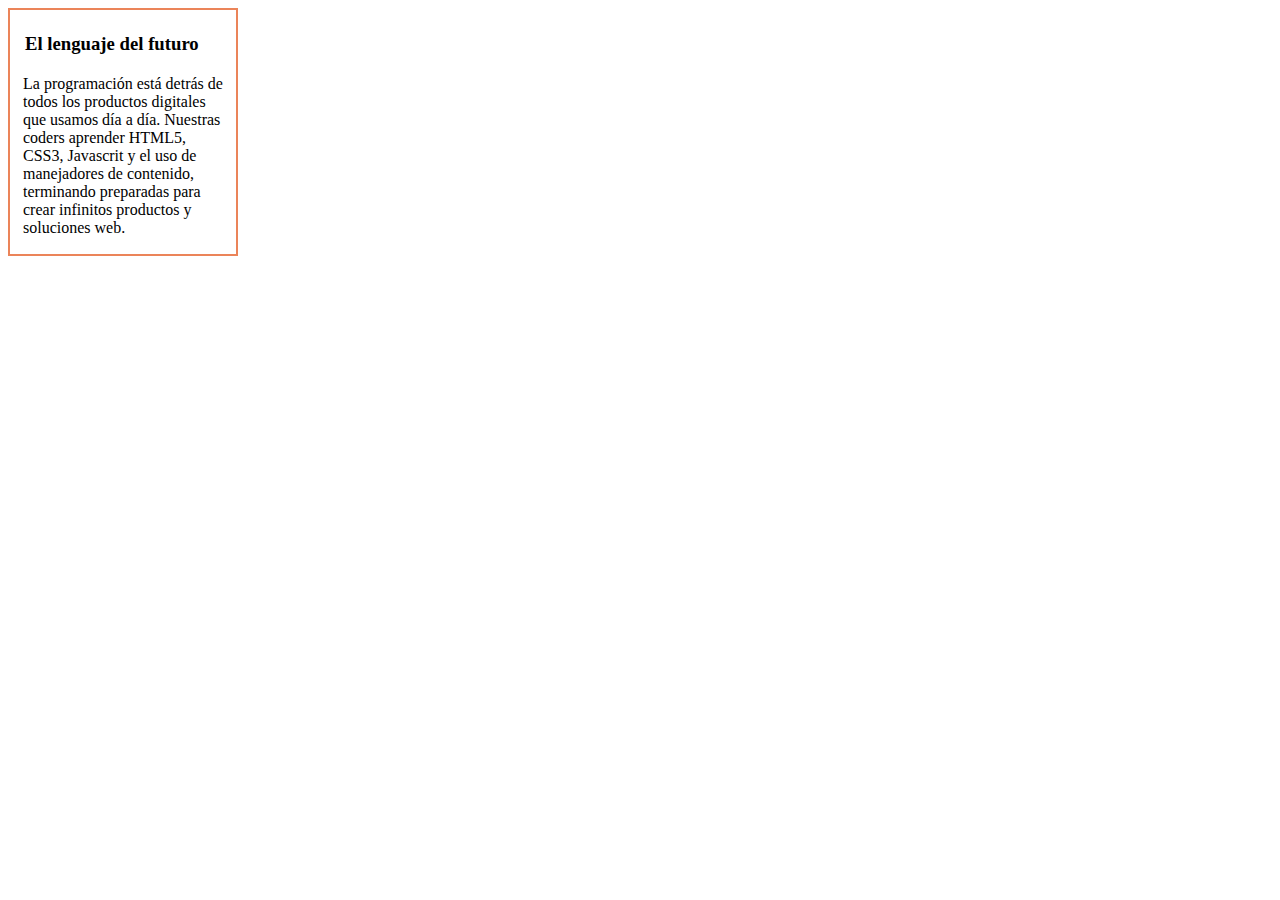
<file: parte-1/index.html>
<!DOCTYPE html>
<html>
    <head>
    <title>PROBLEMA 1</title>
	<meta charset="utf-8">
	<link rel="shortcut icon" href="favicon.ico">
	<link rel="stylesheet" type="text/css" href="css/main.css"><!-- Inserta tu codigo aqui -->
    </head>
    <body>
        <div> 
		<h3>El lenguaje del futuro</h3>
		<p>La programación está detrás de todos los productos digitales que usamos día a día. Nuestras coders aprender HTML5, CSS3, Javascrit y el uso de manejadores de contenido, terminando preparadas para crear infinitos productos y soluciones web.</p>
		
	</div>
    </body>
</html>
</file>
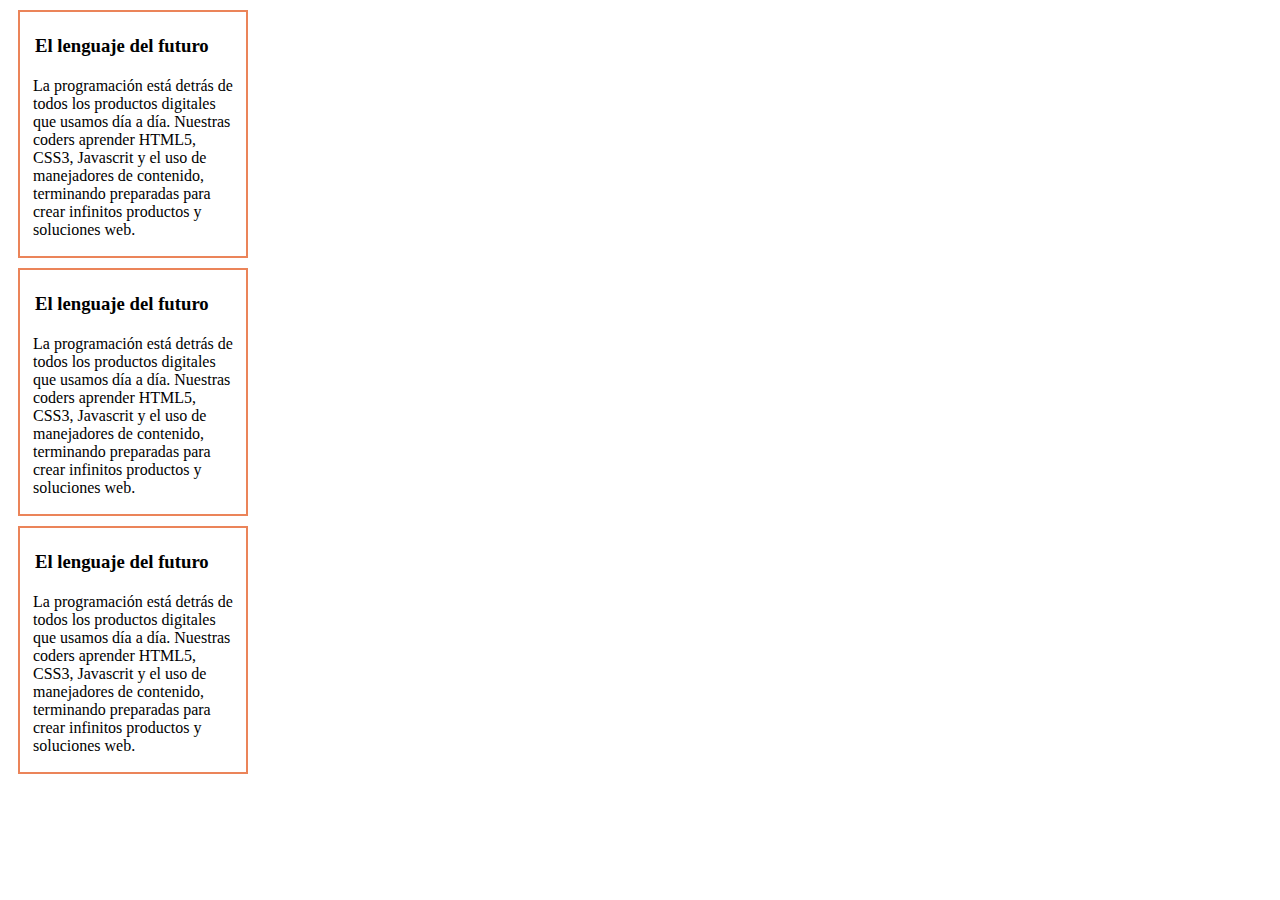
<file: Parte2/index.html>
<!DOCTYPE html>
<html>
    <head>
    <title>Problema 2</title>
	<meta charset="utf-8">
	<link rel="shortcut icon" href="favicon.ico">
	<link rel="stylesheet" type="text/css" href="css/main.css"><!-- Inserta tu codigo aqui -->
    </head>
    <body>
        <div> 
			<h3>El lenguaje del futuro</h3>
			<p>La programación está detrás de todos los productos digitales que usamos día a día. Nuestras coders aprender HTML5, CSS3, Javascrit y el uso de manejadores de contenido, terminando preparadas para crear infinitos productos y soluciones web.</p>
		</div>
		 <div> 
			<h3>El lenguaje del futuro</h3>
			<p>La programación está detrás de todos los productos digitales que usamos día a día. Nuestras coders aprender HTML5, CSS3, Javascrit y el uso de manejadores de contenido, terminando preparadas para crear infinitos productos y soluciones web.</p>
		</div>
		 <div> 
			<h3>El lenguaje del futuro</h3>
			<p>La programación está detrás de todos los productos digitales que usamos día a día. Nuestras coders aprender HTML5, CSS3, Javascrit y el uso de manejadores de contenido, terminando preparadas para crear infinitos productos y soluciones web.</p>
		</div>
		
    </body>
</html>
</file>
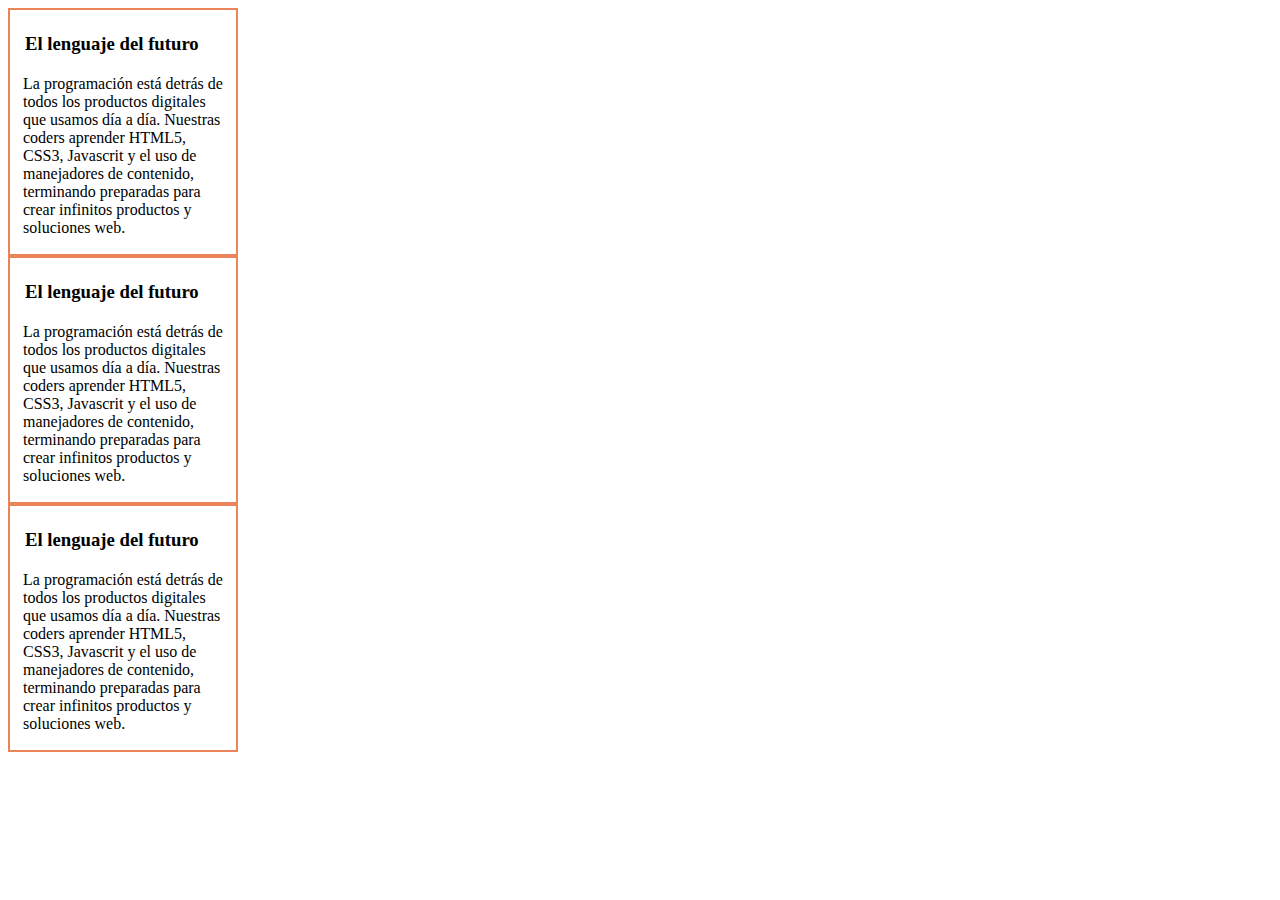
<file: Parte3/index.html>
<!DOCTYPE html>
<html>
    <head>
    <title>Problema 3</title>
	<meta charset="utf-8">
	<link rel="shortcut icon" href="favicon.ico">
	<link rel="stylesheet" type="text/css" href="css/main.css"><!-- Inserta tu codigo aqui -->
    </head>
    <body>
        <div> 
			<h3>El lenguaje del futuro</h3>
			<p>La programación está detrás de todos los productos digitales que usamos día a día. Nuestras coders aprender HTML5, CSS3, Javascrit y el uso de manejadores de contenido, terminando preparadas para crear infinitos productos y soluciones web.</p>
		</div>
		<div> 
			<h3>El lenguaje del futuro</h3>
			<p>La programación está detrás de todos los productos digitales que usamos día a día. Nuestras coders aprender HTML5, CSS3, Javascrit y el uso de manejadores de contenido, terminando preparadas para crear infinitos productos y soluciones web.</p>
		</div>
		<div> 
			<h3>El lenguaje del futuro</h3>
			<p>La programación está detrás de todos los productos digitales que usamos día a día. Nuestras coders aprender HTML5, CSS3, Javascrit y el uso de manejadores de contenido, terminando preparadas para crear infinitos productos y soluciones web.</p>
		</div>
    </body>
</html>
</file>
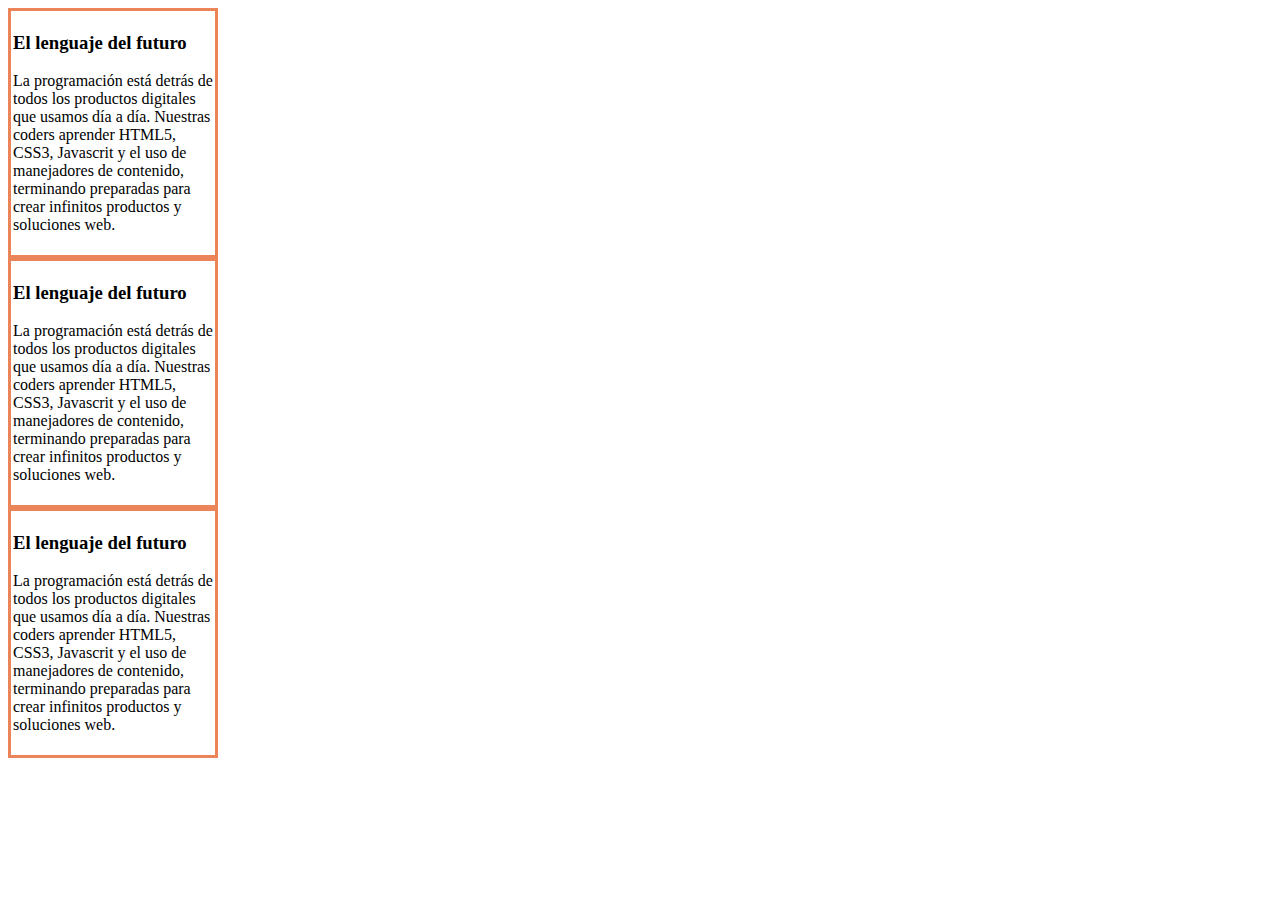
<file: Parte4/index.html>
<!DOCTYPE html>
<html>
    <head>
    <title>Problema 4</title>
	<meta charset="utf-8">
	<link rel="shortcut icon" href="favicon.ico">
	<link rel="stylesheet" type="text/css" href="css/main.css"><!-- Inserta tu codigo aqui -->
    </head>
    <body>
        <div> 
			<h3>El lenguaje del futuro</h3>
			<p>La programación está detrás de todos los productos digitales que usamos día a día. Nuestras coders aprender HTML5, CSS3, Javascrit y el uso de manejadores de contenido, terminando preparadas para crear infinitos productos y soluciones web.</p>
		</div>
		<div> 
			<h3>El lenguaje del futuro</h3>
			<p>La programación está detrás de todos los productos digitales que usamos día a día. Nuestras coders aprender HTML5, CSS3, Javascrit y el uso de manejadores de contenido, terminando preparadas para crear infinitos productos y soluciones web.</p>
		</div>
		<div> 
			<h3>El lenguaje del futuro</h3>
			<p>La programación está detrás de todos los productos digitales que usamos día a día. Nuestras coders aprender HTML5, CSS3, Javascrit y el uso de manejadores de contenido, terminando preparadas para crear infinitos productos y soluciones web.</p>
		</div>
    </body>
</html>
</file>
<file: parte-1/css/main.css>
/* Agrega aqui tu CSS */
div {
	border: 2px solid #EB8459;
	padding: 2px 13px;
	width: 200px;
	height: 240px;
	font-style: Tahoma;
}

h3  {
	padding: 2px;
}
</file>
<file: Parte2/css/main.css>
div {
	border: 2px solid #EB8459;
	padding: 2px 13px;
	width: 200px;
	height: 240px;
	font-style: Tahoma;
	margin: 10px;
}

h3  {
	padding: 2px;
}
</file>
<file: Parte3/css/main.css>
div {
	border: 2px solid #EB8459;
	padding: 2px 13px;
	width: 200px;
	height: 240px;
	font-style: Tahoma;
	margin: 0px;
}

h3  {
	padding: 2px;
}
</file>
<file: Parte4/css/main.css>
div {
	border: 3px solid #EB8459;
	padding: 2px;
	width: 200px;
	height: 240px;
	font-style: Tahoma;
	margin: 0px;
}

h3  {
	padding: 0px;
}
</file>
